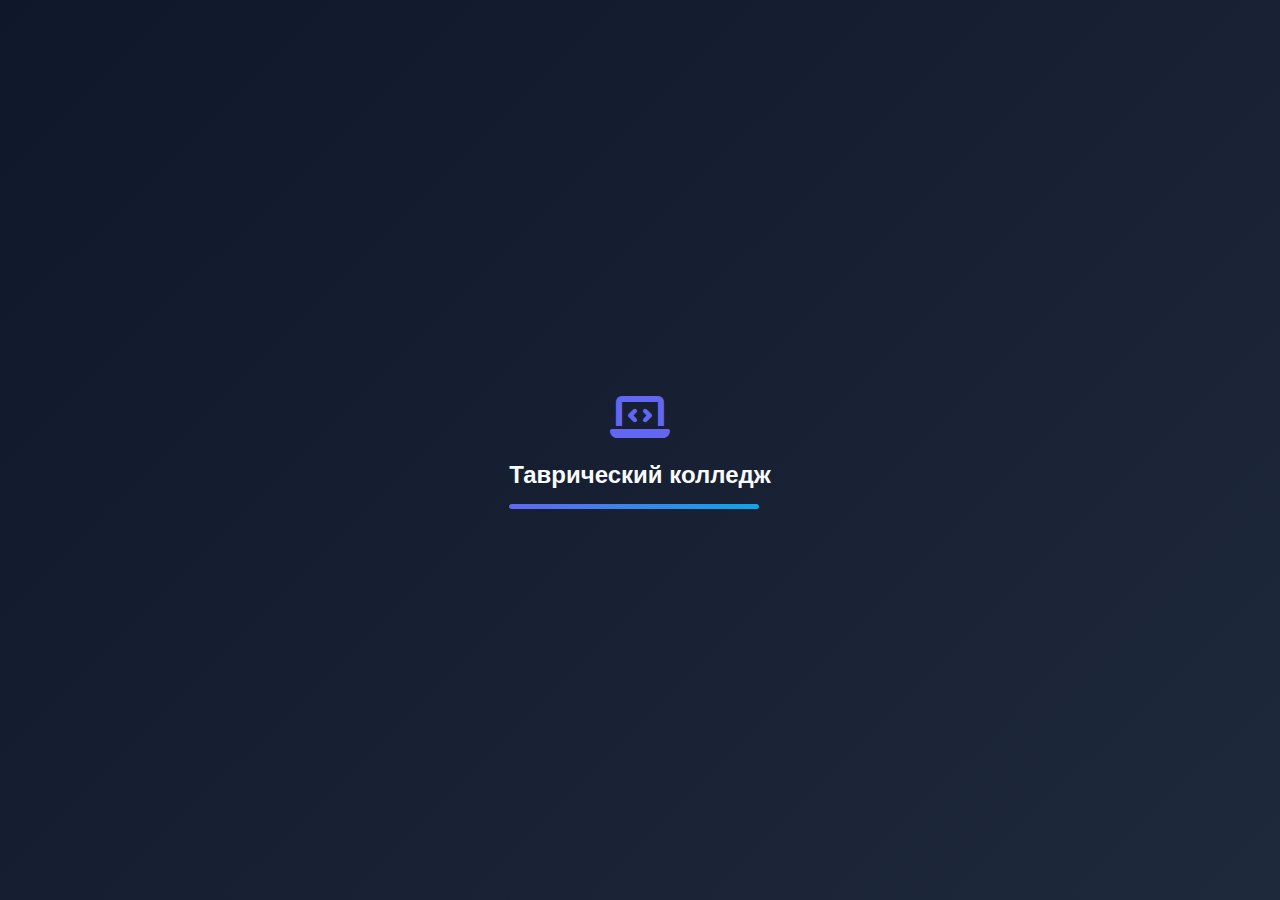
<file: index.html>
<!DOCTYPE html>
<html lang="ru">
<head>
    <meta charset="UTF-8">
    <meta name="viewport" content="width=device-width, initial-scale=1.0">
    <title>Таврический колледж - Вход в систему</title>
    <link rel="stylesheet" href="https://cdnjs.cloudflare.com/ajax/libs/font-awesome/6.4.0/css/all.min.css">
    <link rel="stylesheet" href="css/style.css">
</head>
<body>
    <div id="loader">
        <div class="loader-content">
            <div class="code-icon">
                <i class="fas fa-laptop-code"></i>
            </div>
            <div class="loader-text">Таврический колледж</div>
            <div class="progress-bar">
                <div class="progress" id="progress"></div>
            </div>
        </div>
    </div>
    
    <div class="container" id="container">
        <header>
            <h1><i class="fas fa-graduation-cap"></i> Таврический колледж</h1>
            <p class="description">Электронный журнал колледжа</p>
        </header>
        
        <div class="content">
            <div class="section">
                <h2><i class="fas fa-sign-in-alt"></i> Вход в систему</h2>
                <div class="form-group">
                    <label for="student-id"><i class="fas fa-id-card"></i> Введите ваш ID:</label>
                    <input type="text" id="student-id" placeholder="Например: 1001">
                </div>
                <button class="btn" id="login-btn"><i class="fas fa-lock-open"></i> Войти в журнал</button>
                
                <div class="instructions">
                    <h3><i class="fas fa-info-circle"></i> Как получить ID?</h3>
                    <p>Ваш персональный ID вы можете получить у классного руководителя (куратора).</p>
                </div>
            </div>
            
            <div id="error-message" class="error hidden"></div>
        </div>
    </div>

    <script src="js/script2.js"></script>
</body>
</html>
</file>
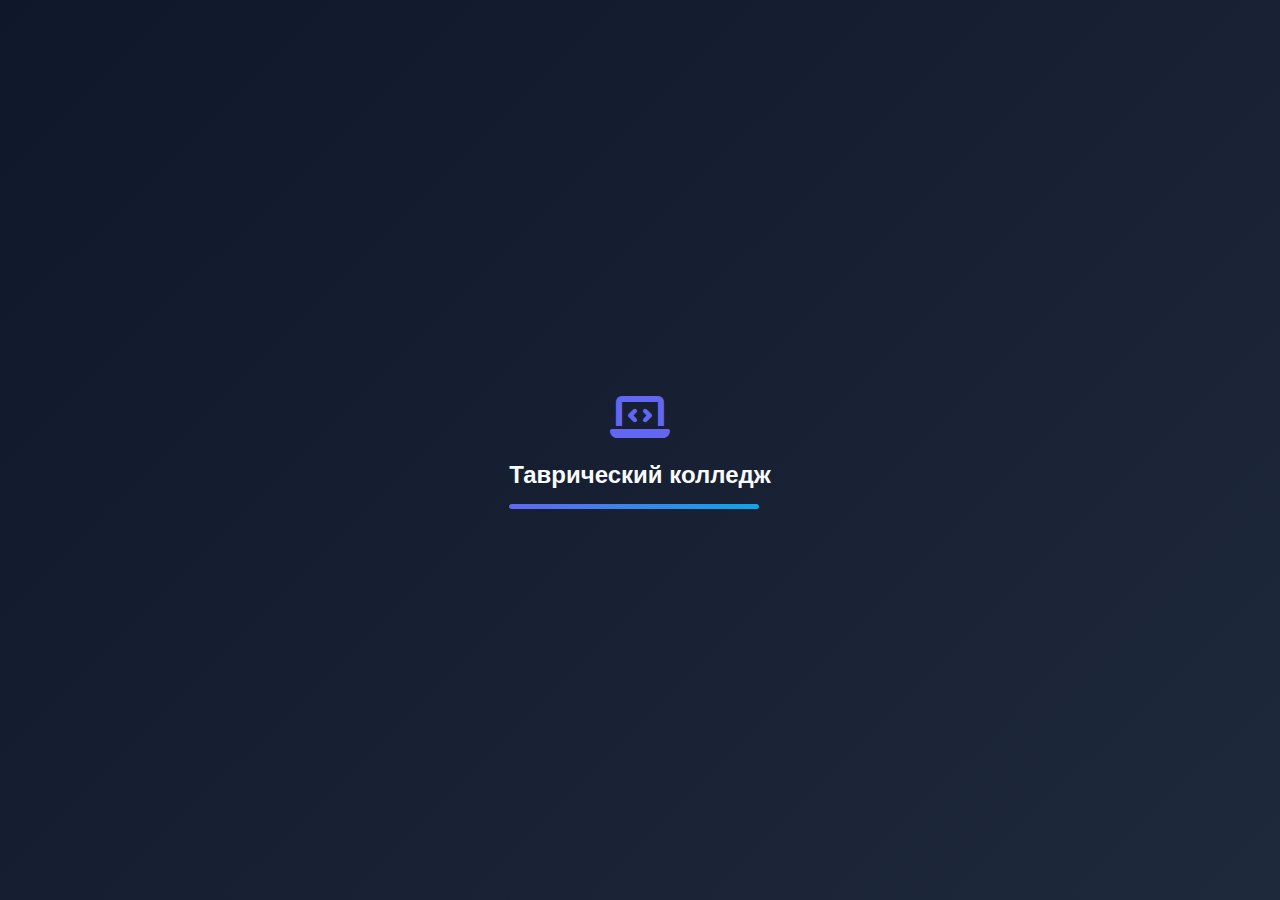
<file: grades.html>
<!DOCTYPE html>
<html lang="ru">
<head>
    <meta charset="UTF-8">
    <meta name="viewport" content="width=device-width, initial-scale=1.0">
    <title>Таврический колледж - Мои оценки</title>
    <link rel="stylesheet" href="https://cdnjs.cloudflare.com/ajax/libs/font-awesome/6.4.0/css/all.min.css">
    <link rel="stylesheet" href="css/style2.css">
</head>
<body>
    <div class="container">
        <header>
            <h1><i class="fas fa-graduation-cap"></i> Таврический колледж</h1>
            <p class="description">Электронный журнал колледжа</p>
        </header>
        
        <div class="content">
            <div class="student-info">
                <h3><i class="fas fa-user-graduate"></i> Информация о студенте</h3>
                <p id="student-details">Загрузка...</p>
            </div>
            
            <div class="section">
                <h2><i class="fas fa-calendar-alt"></i> Выбор месяца</h2>
                <div class="month-selector">
                    <label for="month-select"><i class="fas fa-filter"></i> Выберите месяц:</label>
                    <select id="month-select">
                        <option value="Сентябрь">Сентябрь</option>
                        <option value="Октябрь">Октябрь</option>
                        <option value="Ноябрь">Ноябрь</option>
                        <option value="Декабрь">Декабрь</option>
                        <option value="Семестровые оценки">Семестровые оценки</option>
                        <option value="Январь">Январь</option>
                        <option value="Февраль">Февраль</option>
                        <option value="Март">Март</option>
                        <option value="Апрель">Апрель</option>
                        <option value="Май">Май</option>
                        <option value="Июнь">Июнь</option>
                        <option value="Июль">Июль</option>
                    </select>
                </div>
            </div>
            
            <div class="section">
                <h2><i class="fas fa-chart-line"></i> Ваши оценки</h2>
                <div id="grades-container" class="grades-grid">
                    <div class="loading">
                        <i class="fas fa-spinner"></i>
                        <p>Загрузка оценок...</p>
                    </div>
                </div>
            </div>
            
            <div class="btn-container">
                <a href="index.html" class="logout-btn"><i class="fas fa-sign-out-alt"></i> Выйти из системы</a>
            </div>
        </div>
    </div>

    <script src="js/script.js"></script>
</body>

</html>
</file>
<file: css/style.css>
* {
            margin: 0;
            padding: 0;
            box-sizing: border-box;
            font-family: 'Segoe UI', 'Roboto', sans-serif;
        }
        
        :root {
            --primary: #6366f1;
            --primary-dark: #4f46e5;
            --secondary: #0ea5e9;
            --accent: #10b981;
            --dark: #1e293b;
            --light: #f8fafc;
            --gray: #64748b;
            --success: #22c55e;
            --error: #ef4444;
        }
        
        body {
            background: linear-gradient(135deg, #0f172a 0%, #1e293b 100%);
            min-height: 100vh;
            display: flex;
            justify-content: center;
            align-items: center;
            padding: 20px;
            color: var(--light);
            overflow-x: hidden;
        }
        
        @keyframes fadeIn {
            from { opacity: 0; transform: translateY(10px); }
            to { opacity: 1; transform: translateY(0); }
        }
        
        @keyframes pulse {
            0% { transform: scale(1); }
            50% { transform: scale(1.05); }
            100% { transform: scale(1); }
        }
        
        #loader {
            position: fixed;
            top: 0;
            left: 0;
            width: 100%;
            height: 100%;
            background: linear-gradient(135deg, #0f172a 0%, #1e293b 100%);
            display: flex;
            flex-direction: column;
            justify-content: center;
            align-items: center;
            z-index: 9999;
            transition: opacity 0.3s ease-out;
        }
        
        .loader-content {
            text-align: center;
            animation: fadeIn 0.5s ease;
        }
        
        .code-icon {
            font-size: 3rem;
            color: var(--primary);
            margin-bottom: 15px;
            animation: pulse 1.5s infinite;
        }
        
        .loader-text {
            font-size: 1.5rem;
            font-weight: 700;
            margin-bottom: 15px;
        }
        
        .progress-bar {
            width: 250px;
            height: 5px;
            background: #334155;
            border-radius: 3px;
            overflow: hidden;
        }
        
        .progress {
            height: 100%;
            width: 0%;
            background: linear-gradient(90deg, var(--primary), var(--secondary));
            border-radius: 3px;
            transition: width 0.3s ease;
        }
        
        .container {
            width: 100%;
            max-width: 500px;
            background: rgba(30, 41, 59, 0.8);
            backdrop-filter: blur(10px);
            border-radius: 15px;
            box-shadow: 0 8px 25px rgba(0, 0, 0, 0.3);
            overflow: hidden;
            border: 1px solid rgba(255, 255, 255, 0.1);
            opacity: 0;
            transform: translateY(10px);
            transition: opacity 0.4s ease, transform 0.4s ease;
        }
        
        .container.visible {
            opacity: 1;
            transform: translateY(0);
        }
        
        header {
            background: linear-gradient(90deg, var(--primary-dark), var(--primary));
            padding: 20px;
            text-align: center;
            position: relative;
            overflow: hidden;
        }
        
        h1 {
            font-size: 2rem;
            margin-bottom: 8px;
            font-weight: 800;
        }
        
        .description {
            font-size: 1rem;
            opacity: 0.9;
        }
        
        .content {
            padding: 25px;
        }
        
        .section {
            padding: 20px;
            border-radius: 12px;
            background: rgba(30, 41, 59, 0.6);
            box-shadow: 0 4px 12px rgba(0, 0, 0, 0.1);
            border: 1px solid rgba(255, 255, 255, 0.05);
            animation: fadeIn 0.5s ease;
        }
        
        h2 {
            color: var(--light);
            margin-bottom: 15px;
            padding-bottom: 12px;
            border-bottom: 2px solid var(--primary);
            font-weight: 700;
            display: flex;
            align-items: center;
        }
        
        h2 i {
            margin-right: 10px;
            color: var(--primary);
        }
        
        .form-group {
            margin-bottom: 20px;
            position: relative;
        }
        
        label {
            display: block;
            margin-bottom: 8px;
            font-weight: 600;
            color: var(--light);
            display: flex;
            align-items: center;
        }
        
        label i {
            margin-right: 8px;
            color: var(--primary);
        }
        
        input {
            width: 100%;
            padding: 12px 15px;
            border: 2px solid rgba(255, 255, 255, 0.1);
            border-radius: 8px;
            font-size: 16px;
            background: rgba(15, 23, 42, 0.5);
            color: var(--light);
            transition: all 0.2s ease;
        }
        
        input:focus {
            border-color: var(--primary);
            outline: none;
            box-shadow: 0 0 0 3px rgba(99, 102, 241, 0.3);
            background: rgba(15, 23, 42, 0.8);
        }
        
        input::placeholder {
            color: var(--gray);
        }
        
        .btn {
            background: linear-gradient(90deg, var(--primary), var(--secondary));
            color: white;
            border: none;
            padding: 12px 25px;
            border-radius: 8px;
            cursor: pointer;
            font-size: 16px;
            font-weight: 600;
            transition: all 0.2s ease;
            display: inline-flex;
            align-items: center;
            justify-content: center;
        }
        
        .btn i {
            margin-right: 8px;
        }
        
        .btn:hover {
            transform: translateY(-2px);
            box-shadow: 0 5px 15px rgba(99, 102, 241, 0.4);
        }
        
        .instructions {
            background: linear-gradient(90deg, rgba(234, 179, 8, 0.1), rgba(202, 138, 4, 0.1));
            padding: 15px;
            border-radius: 8px;
            margin-top: 20px;
            border-left: 4px solid #eab308;
            animation: fadeIn 0.5s ease;
        }
        
        .instructions h3 {
            color: #fef3c7;
            margin-bottom: 8px;
            display: flex;
            align-items: center;
            border: none;
            padding: 0;
            font-size: 1rem;
        }
        
        .instructions h3 i {
            color: #eab308;
        }
        
        .instructions p {
            color: #fde68a;
            font-size: 0.9rem;
        }
        
        .error {
            background: linear-gradient(90deg, rgba(239, 68, 68, 0.2), rgba(220, 38, 38, 0.2));
            color: #fca5a5;
            padding: 12px;
            border-radius: 8px;
            margin-top: 15px;
            text-align: center;
            border-left: 4px solid var(--error);
            animation: fadeIn 0.3s ease;
        }
        
        @media (max-width: 768px) {
            .content {
                padding: 20px;
            }
            
            h1 {
                font-size: 1.7rem;
            }
            
            .description {
                font-size: 0.9rem;
            }
            
            .container {
                max-width: 100%;
            }
        }
</file>
<file: css/style2.css>
* {
            margin: 0;
            padding: 0;
            box-sizing: border-box;
            font-family: 'Segoe UI', 'Roboto', sans-serif;
        }
        
        :root {
            --primary: #6366f1;
            --primary-dark: #4f46e5;
            --secondary: #0ea5e9;
            --accent: #10b981;
            --dark: #1e293b;
            --light: #f8fafc;
            --gray: #64748b;
        }
        
        body {
            background: linear-gradient(135deg, #0f172a 0%, #1e293b 100%);
            min-height: 100vh;
            padding: 20px;
            color: var(--light);
        }
        
        @keyframes fadeIn {
            from { opacity: 0; transform: translateY(10px); }
            to { opacity: 1; transform: translateY(0); }
        }
        
        @keyframes float {
            0% { transform: translateY(0px); }
            50% { transform: translateY(-5px); }
            100% { transform: translateY(0px); }
        }
        
        .container {
            max-width: 1200px;
            margin: 0 auto;
            background: rgba(30, 41, 59, 0.8);
            backdrop-filter: blur(10px);
            border-radius: 15px;
            box-shadow: 0 8px 25px rgba(0, 0, 0, 0.3);
            overflow: hidden;
            border: 1px solid rgba(255, 255, 255, 0.1);
            animation: fadeIn 0.5s ease;
        }
        
        header {
            background: linear-gradient(90deg, var(--primary-dark), var(--primary));
            padding: 20px;
            text-align: center;
        }
        
        h1 {
            font-size: 2rem;
            margin-bottom: 8px;
            font-weight: 800;
        }
        
        .content {
            padding: 25px;
        }
        
        .section {
            margin-bottom: 25px;
            padding: 20px;
            border-radius: 12px;
            background: rgba(30, 41, 59, 0.6);
            box-shadow: 0 4px 12px rgba(0, 0, 0, 0.1);
            border: 1px solid rgba(255, 255, 255, 0.05);
            animation: fadeIn 0.5s ease;
        }
        
        h2 {
            color: var(--light);
            margin-bottom: 15px;
            padding-bottom: 12px;
            border-bottom: 2px solid var(--primary);
            font-weight: 700;
            display: flex;
            align-items: center;
        }
        
        h2 i {
            margin-right: 10px;
            color: var(--primary);
        }
        
        .student-info {
            background: linear-gradient(90deg, rgba(99, 102, 241, 0.1), rgba(14, 165, 233, 0.1));
            padding: 18px;
            border-radius: 10px;
            margin-bottom: 20px;
            border-left: 4px solid var(--primary);
        }
        
        .student-info h3 {
            color: var(--light);
            margin-bottom: 8px;
            display: flex;
            align-items: center;
        }
        
        .student-info h3 i {
            margin-right: 10px;
            color: var(--accent);
        }
        
        .month-selector {
            display: flex;
            align-items: center;
            margin-bottom: 20px;
            background: rgba(15, 23, 42, 0.5);
            padding: 15px;
            border-radius: 10px;
            gap: 15px;
            flex-wrap: wrap;
        }
        
        .month-selector label {
            margin-bottom: 0;
            font-weight: 600;
            white-space: nowrap;
        }
        
        .month-selector select {
            padding: 10px 15px;
            border-radius: 8px;
            border: 2px solid rgba(255, 255, 255, 0.1);
            background: rgba(15, 23, 42, 0.8);
            color: var(--light);
            font-size: 16px;
            flex: 1;
            min-width: 200px;
            cursor: pointer;
            transition: all 0.2s ease;
        }
        
        .month-selector select:focus {
            border-color: var(--primary);
            outline: none;
            box-shadow: 0 0 0 3px rgba(99, 102, 241, 0.3);
        }
        
        .grades-grid {
            display: grid;
            grid-template-columns: repeat(auto-fill, minmax(300px, 1fr));
            gap: 20px;
        }
        
        .subject-card {
            background: linear-gradient(135deg, rgba(30, 41, 59, 0.8), rgba(15, 23, 42, 0.8));
            padding: 20px;
            border-radius: 12px;
            box-shadow: 0 5px 15px rgba(0, 0, 0, 0.2);
            border: 1px solid rgba(255, 255, 255, 0.05);
            transition: all 0.2s ease;
            position: relative;
            overflow: hidden;
        }
        
        .subject-card::before {
            content: '';
            position: absolute;
            top: 0;
            left: 0;
            width: 100%;
            height: 4px;
            background: linear-gradient(90deg, var(--primary), var(--secondary));
        }
        
        .subject-card:hover {
            transform: translateY(-3px);
        }
        
        .subject-name {
            font-weight: 700;
            color: var(--light);
            margin-bottom: 15px;
            font-size: 1.2rem;
            display: flex;
            align-items: center;
        }
        
        .subject-name i {
            margin-right: 10px;
            color: var(--primary);
        }
        
        .grades-list {
            display: flex;
            flex-wrap: wrap;
            gap: 10px;
            margin-bottom: 15px;
        }
        
        .grade {
            background: linear-gradient(135deg, var(--primary), var(--secondary));
            color: white;
            width: 40px;
            height: 40px;
            border-radius: 50%;
            display: flex;
            justify-content: center;
            align-items: center;
            font-weight: 700;
            font-size: 16px;
            transition: all 0.2s ease;
            animation: float 3s ease-in-out infinite;
            animation-delay: calc(var(--delay) * 0.2s);
        }
        
        .grade:hover {
            transform: scale(1.1);
        }
        
        .average {
            font-weight: 700;
            color: var(--light);
            font-size: 1.1rem;
            padding-top: 15px;
            border-top: 1px solid rgba(255, 255, 255, 0.1);
            display: flex;
            align-items: center;
        }
        
        .average i {
            margin-right: 10px;
            color: var(--accent);
        }
        
        .logout-btn {
            background: linear-gradient(90deg, #ef4444, #dc2626);
            color: white;
            border: none;
            padding: 12px 25px;
            border-radius: 8px;
            cursor: pointer;
            font-size: 16px;
            font-weight: 600;
            transition: all 0.2s ease;
            display: inline-flex;
            align-items: center;
            justify-content: center;
            text-decoration: none;
        }
        
        .logout-btn:hover {
            transform: translateY(-2px);
        }
        
        .btn-container {
            text-align: center;
            margin-top: 25px;
        }
        
        .no-grades {
            text-align: center;
            padding: 40px;
            color: var(--gray);
            font-style: italic;
            grid-column: 1 / -1;
        }
        
        .no-grades i {
            font-size: 3rem;
            margin-bottom: 15px;
            opacity: 0.5;
        }
        
        .error {
            background: linear-gradient(90deg, rgba(239, 68, 68, 0.2), rgba(220, 38, 38, 0.2));
            color: #fca5a5;
            padding: 15px;
            border-radius: 8px;
            margin: 20px 0;
            text-align: center;
            border-left: 4px solid #ef4444;
            grid-column: 1 / -1;
        }
        
        .loading {
            text-align: center;
            padding: 30px;
            color: var(--gray);
            grid-column: 1 / -1;
        }
        
        .loading i {
            font-size: 2rem;
            margin-bottom: 10px;
            animation: spin 1s linear infinite;
        }
        
        @keyframes spin {
            0% { transform: rotate(0deg); }
            100% { transform: rotate(360deg); }
        }
        
        @media (max-width: 768px) {
            .content {
                padding: 20px;
            }
            
            .grades-grid {
                grid-template-columns: 1fr;
            }
            
            .month-selector {
                flex-direction: column;
                align-items: stretch;
            }
            
            .month-selector select {
                min-width: unset;
            }
            
            h1 {
                font-size: 1.7rem;
            }
        }
</file>
